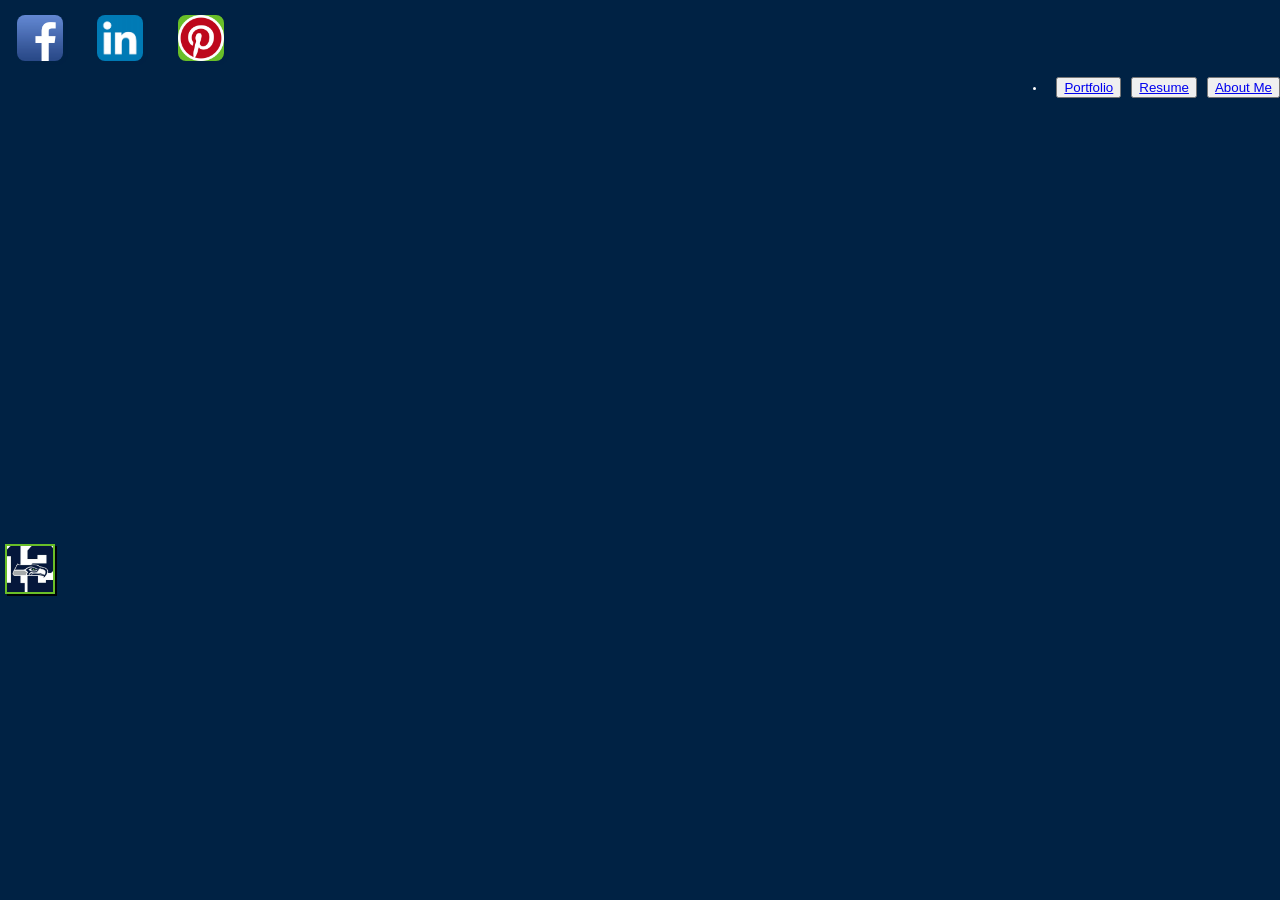
<file: resume.html>
<!doctype_html>
<html>
<head>
	<link href="style.css" rel='stylesheet' type='text/css'>
	<title>Jonathan Andrew</title>
	<link href='https://fonts.googleapis.com/css?family=Open+Sans:300italic,300,600,800' rel='stylesheet' type='text/css'>
</head>
<body>

	<h1>Jonathan Andrew Photography</h1>

	<header>

		

		<div id="socialmedia">


			<li><a href="https://www.facebook.com/jon.stevenson.184"><img src="../images/Facebook.png"></a></li>

			<li><a href="https://www.linkedin.com/in/jonathanstevenson1"><img src="../images/Linkedin.png"></a></li>
					
			<li><a href="https://www.pinterest.com/jonandrewsteven/"><img src="../images/Pintrest.png"></a></li>

		</div>

		<nav id="links">

			<ul>

				<li class="alignright"><button><a href="index.html">About Me</a></button></li>

				<li class="alignright"><button><a href="resume.html">Resume</a></button></li>

				<li class="alignright"><button><a href="JonathanAndrewPhotography/index.html">Portfolio</a></button></li>

			</ul>

		</nav>

		<div id="twelve">

				<img src="../images/sea.jpg">

		</div>
			
	</header>
	
	<div id="container", class="background-resume hide">
		<hr></hr>
			<article class="section-box upper-box-about">
				<h1>Resume</h1>
			</article>
		<hr></hr>

		<article class="section-box upper-box-summary">

			<h2><strong><u>Summary</u></strong></h2>

			<h3>Tech-savvy strategic communications, media, and marketing graduate, a leader possessing exceptional writing and editing skills. Well versed in a wide range of communications, media, and retail management solutions and technologies. Looking for a position in the marketing, communications or media arena where I may find opportunity to use the education, talents, and skills developed during my education at the University of Washington to their fullest extent.
			</h3>

			<h2><strong><u>Specialties</u></strong>

			<h3>
				<ul>
					<li>-	Digital Content Strategy and Design</li>
					<li>-	Web Development: HTML, CSS, JavaScript, jQuery</li>
					<li>-	Fusion Marketing (Traditional, Digital, Social Media)</li>
					<li>-	Traditional Marketing (Trade Shows, Coupons, Print Ads, Billboards, Email, Brochures, Flyers, Business Cards, Telephone, Customer Service, Door Hangers)</li>
					<li>-	Social Media Marketing (Facebook, Twitter, Pinterest, LinkedIn)</li>
					<li>-	Digital Marketing (Photos, Videos, Radio, Email, Web Pages, Blog, Vlog, RSS Feeds)</li>
					<li>-	Brand awareness development (SEM, SEO, CRM, COCA)</li>
					<li>-	Photography and Videography</li>
					<li>-	Final Cut Pro, Sony Vegas, Pro Tools, Photoshop, Adobe Light Room  </li>
					<li>-	Exceptional Problem Solver</li>
					<li>-	Team Player</li>
	
				</ul>
			</h3>

			<h2><strong><u>Experience</u></strong></h2>

				<h3><strong><u>Account Executive</u></strong></h3>
				<h4>February 2015-Present</h4>
				<h5>Glotel Inc.-Bellevue, WA</h5>
			<ul>
				<li>-	Promote Glotel services in the market place with due regard at all times. </li>
				<li>-	Met and exceed yearly sales goal of $750,000 in 3 months</li>
				<li>-	Market business on LinkedIn, Facebook and other Social Media sites</li>
				<li>-	Develop and maintain current client relationships</li>
				<li>-	Utilize all touch points with customers to reach weekly KPIs</li>
			</ul>		

			<h3><strong><u>Community Marketing Agent</u></strong></h3>
			<h4>August 2014 - February 2015</h4>
			<h5>Wyndham Worldwide - Seattle, WA</h5>
				<ul>
 					<li>-	Speak with prospective guests at conventions, trade shows, and other designated locations</li>
					<li>-	Met and exceed sales goals of $100,000</li>
					<li>-	Provide signature concierge service</li>
				</ul>
	
			<h3><strong><u>Marketing and Promtions Manager</u></strong></h3>
			<h4>January 2013 - June 2014</h4>
			<h5>UWave UW - Bothell, WA</h5>
				<ul>
					<li>-	Conceptualized and launched the UW marketing campaign for the UWAVE radio station.</li>
					<li>-	In-charge of getting 4,200 students voices heard on campus</li>
					<li>-	Analyzed target demographic at UWB .</li>
					<li>-	Implemented Fusion Marketing Techniques to build station awareness </li>
				</ul>

	
		</section>
	</div>
</video>




</body>

<script src="https://ajax.googleapis.com/ajax/libs/jquery/1.11.3/jquery.min.js"></script>

<script src="js/index.js"></script>

</html>
</file>
<file: style.css>
/*
Project Name: Jonathan Andrew
Client: Your Client
Author: Jonathan Andrew
Developer @GA in Seattle
*/


/******************************************
/* SETUP
/*******************************************/


#test {
  height: 500px;
}
/* Box Model Hack */
* {
     -moz-box-sizing: border-box; /* Firexfox */
     -webkit-box-sizing: border-box; /* Safari/Chrome/iOS/Android */
     box-sizing: border-box; /* IE */
}

/* Clear fix hack */
.clearfix:after {
     content: ".";
     display: block;
     clear: both;
     visibility: hidden;
     line-height: 0;
     height: 0;
}

.clear {
  clear: both;
}

.alignright {
  float: right;
  padding: 0 0 10px 10px; /* note the padding around a right floated image */
}

.alignleft {
  float: left;
  padding: 0 10px 10px 0; /* note the padding around a left floated image */
}

.hide {
  display: none;
}




/******************************************
/* BASE STYLES
/*******************************************/
 html {
  min-width: 375px;
  background-color: #002244;
  height: auto;
 }

 body {
  min-width: 375px;
    font-size: 10px;
    line-height: 1.5;
    cursor: default;
    margin: 0 auto;
    height: auto;

  }

.menu.shownav {
  display: block;
}

.home:hover {
  color:#69BE28 ;
}

.home {
  font-weight: 800;
  float: right;
  margin-right: 2%;
  text-decoration: none;
  font-size: 3em;
  text-decoration: underline;
  color: #fff;
}

  header h1 a:hover {
    color:#69BE28;
  }

.menu ul {
  width: 100%;
}

  header h1 {
    float: left;
    width: 400px;
    font-family: 'Vollkorn';
    margin-left: 2%;
    margin-top: 2%;
    margin-bottom: 0px;
    font-size: 2.4em;
    line-height: 1;
  }

  
  header h1 a {
    color: #fff;
  }
  
  .menu {
    margin: 0 auto;
    display:none;
  }


/*.links a:visited {
  color:#69BE28;
}*/

.links a:hover {
    color:#69BE28;
    text-decoration: underline;
  }



  .header.menu{
    font-family: 'Cabin', Helvetica, Arial, sans-serif;
    text-align: center;
    font-size: 1em;
  }

  button.hamburger-menu:hover {
    color: #69BE28;
  }

  button.hamburger-menu {
  float: right;
  margin-right: 2%;
  border: none;
  margin-top: 0px;
  padding-top: 0px;
  background:none;
  color: #fff;
  font-size:4em;
  font-weight:bold;
  cursor:pointer;
}

.image {
  width: 500px;
  height: 400px;
}


header {
  position: fixed;
  top: 0;
  height: 70px;
  margin-bottom: 0px;
  width: 100%;
  background-color: #002244;
  color: white;
}


footer {
  float: left;
  margin-top: 18%;
   font-size: 3em;
   background-color: #002244;
  color: #fff;
  border: none;
  font-weight: 800;
}

footer h6 {
  margin-top: 11%;
  margin-bottom: 0px;
}

.container {
width:100%;
}

.head-container {
  padding: 2% 3%;
}

.abstract-image {
  width: auto;
  height: 340px;
}

.close-up-image.starbucks {
  width: 460px;
  height: 340px;
}

.close-up-image {
  width: auto;
  height: 340px;
}

.asymmetric-image.trash {
    width: 460px;
    height: 360px;
}

.asymmetric-image.bridge {
    width: 460px;
    height: 340px;
}

.asymmetric-image.road {
    width: 460px;
    height: 340px;
}

.asymmetric-image.loop {
    width: 460px;
    height: 340px;
}

.asymmetric-image.street {
    width: 460px;
    height: 340px;
}

.asymmetric-image {
  width: auto;
  height: 400px;
}

.nature-iamge {
  width: auto;
  height: 345px;
}

.other-image {
  width: auto;
  height: 345px;
}

.kids-image.mathew {
    width: 226px;
    height: auto;
}

.kids-image.william {
    width: auto;
    height: 340px;
}

.kids-image {
  width: 460px;
  height: 340px;
}


#carousel-nature{
      padding-top: 20px;
      margin: 0 auto;
      width: 500px;
      height: 400px;
      overflow: hidden;
    }

#carousel-nature a {
  background-color: rgba(255,255,255,.5);
  padding: 1% 2%;
  text-decoration: underline;
  border-radius: 5px;
  border: 2px solid #fff;
  margin-right: 20px;
  font-size: 3em;
  font-weight: 800;
}

#carousel-nature a:hover {
  background-color: #ffff99;
}

#carousel-other{
      padding-top: 20px;
      margin: 0 auto;
      width: 500px;
      height: 400px;
      overflow: hidden;
    }

#carousel-other a {
  background-color: rgba(255,255,255,.5);
  padding: 1% 2%;
  text-decoration: underline;
  border-radius: 5px;
  border: 2px solid #fff;
  margin-right: 20px;
  font-size: 3em;
  font-weight: 800;
}

#carousel-other a:hover {
  background-color: #ffff99;
}

#carousel-wedding{
      padding-top: 20px;
      margin: 0 auto;
      width: 550px;
      height: 380px;
      overflow: hidden;
    }

#carousel-wedding a:hover {
  background-color: #69BE28;
}

#carousel-wedding a {
  background-color: rgba(255,255,255,.5);
  padding: 1% 2%;
  text-decoration: underline;
  border-radius: 5px;
  border: 2px solid #fff;
  margin-right: 20px;
  font-size: 3em;
  font-weight: 800;
}

#carousel-wedding a:hover {
  background-color: #69BE28;
}


#carousel-close-up{
      padding-top: 20px;
      margin: 0 auto;
      width: 500px;
      height: 400px;
      overflow: hidden;
    }

#carousel-close-up a {
  background-color: rgba(255,255,255,.5);
  padding: 1% 2%;
  text-decoration: underline;
  border-radius: 5px;
  border: 2px solid #fff;
  margin-right: 20px;
  font-size: 3em;
  font-weight: 800;
}

#carousel-close-up a:hover {
  background-color: #69BE28;
}

#portfolioBox#carousel-abstract a:link {
  text-decoration: none;
  color: #000;
}

#carousel-abstract{
      padding-top: 20px;
      margin: 0 auto;
      width: 500px;
      height: 400px;
      overflow: hidden;
    }

#carousel-abstract a{
    background-color: rgba(255,255,255,.5);
    padding: 1% 2%;
    text-decoration: underline;
    border-radius: 5px;
    border: 2px solid #fff;
    margin-right: 20px;
    font-size: 3em;
    font-weight: 800;
}

#carousel-abstract a:hover {
  background-color: #69BE28;
}

  #carousel-asymmetrical{
    padding-top: 20px;
    margin: 0 auto;
    width: 500px;
    height: 400px;
    overflow: hidden;
  }

#carousel-asymmetrical a {
  background-color: rgba(255,255,255,.5);
  padding: 1% 2%;
  text-decoration: underline;
  border-radius: 5px;
  border: 2px solid #fff;
  margin-right: 20px;
  font-size: 3em;
  font-weight: 800;
}

#carousel-asymmetrical a:hover {
  background-color: #69BE28;
}

 #carousel-kids{
    padding-top: 20px;
    margin: 0 auto;
    width: 600px;
    height: 400px;
    overflow: hidden;
  }

#carousel-kids a {
  background-color: rgba(255,255,255,.5);
  padding: 1% 2%;
  text-decoration: underline;
  border-radius: 5px;
  border: 2px solid #fff;
  margin-right: 20px;
  font-size: 3em;
  font-weight: 800;
}

#carousel-kids a:hover {
  background-color: #69BE28;
}

#carousel ul{
      position: relative;
      list-style: none;
      list-style-type: none;
      margin: 0;
      padding: 0;
  }  
#carousel ul li{
      position: absolute;
      float: left;
      margin-right: 1px;
      background: #f2f2f2;
      text-align: center;
      padding-top: 25px;
    }

#contact.form-row label {
  margin-right: 2%
}


label {
  font-weight: 800;
}


.specialties a {
  color: #fff;
}


.links {
  -webkit-box-shadow: 15px 15px 0px 0px rgba(105,190,40,1);
  -moz-box-shadow: 15px 15px 0px 0px rgba(105,190,40,1);
  box-shadow: 7px 6px 0px 0px rgba(105,190,40,1);
  color: rgb(255, 255, 255);
  background-color: rgb(85, 147, 194);
  text-shadow: rgb(204, 204, 204) 0px 1px 0px, rgb(201, 201, 201) 0px 2px 0px, rgb(187, 187, 187) 0px 3px 0px, rgb(185, 185, 185) 0px 4px 0px, rgb(170, 170, 170) 0px 5px 0px, rgba(0, 0, 0, 0.0980392) 0px 6px 1px, rgba(0, 0, 0, 0.0980392) 0px 0px 5px, rgba(0, 0, 0, 0.298039) 0px 1px 3px, rgba(0, 0, 0, 0.14902) 0px 3px 5px, rgba(0, 0, 0, 0.2) 0px 5px 10px, rgba(0, 0, 0, 0.2) 0px 10px 10px, rgba(0, 0, 0, 0.0980392) 0px 20px 20px;
  background-color: rgba(0,0,0,.4);
  border: 2px solid #fff;
  width: 100%;
  list-style-type: none;
  color: #fff;
  width: 450px;
  text-decoration: underline;
  font-size: 4.5em;
 margin-left: 0px;
  margin-top: 20px;
  letter-spacing: 30px;
}

.links a {

  font-weight: 800;
  color: #fff;
  text-decoration: none;
  margin-top: 0px;
}



.banner {
  margin: 0 auto;
  margin-top: 70px;
  width: 375px;
  text-align: right;
  background: url(images/seattle.jpeg);
  background-size: cover;
  height: 152px;
  overflow: hidden;
  box-shadow: inset 0 0 5px rgba(0,0,0,.75);
}


.container.background {
  margin: 0 auto;
  width: 95%;
  background-size: cover;
  height: 1750px;
  border-radius: 10px;
  border: 2px solid #002244;
}

.mission-statment {
  width: 365px;
  color: rgba(255,255,255, .6);
  font-family: 'Open+Sans';
  font-size: 1em;
  margin: 0 auto;
  text-align: center;
}

#resumeBox.container.background{
  height: 2220px;
}

#portfolioBox.container.background {
  height: 590px;

}

#contactBox.container.background {
  margin-top: 0;
  height: auto;
}


#portfolioBox ul {
  text-align: center;
  color: #fff;
}
#portfolioBox a:link {
  text-decoration: none;
  color: #fff;
}

#portfolioBox a:hover {
  color: #000;
}

#portfolioBox a:visited {
  color: #69BE28;
}

#portfolioBox li {
  list-style-type: none;
  display: inline-block;
  color: #fff;
  font-weight: 800;
  font-size: 3em;
  margin-right: 5px;
}

#socialmedia img {
  float: left;
  border-radius: 10px;
  margin-left: 15px;
  width: 4em;
  height: 4em;
  border: 2px solid #002244;
  background-color: #69BE28;
  box-shadow: 3px 2px rgba(0,34,68,.9);
}

#socialmedia li {
margin-top: 1%;
margin-right: 1%;
display: inline-block;
text-decoration: none;
}

#twelve img {
  float: left;
  box-shadow: 2px 2px rgba(0,0,0,.9);
  width: 3em;
  height: 3em;
  background-color: #fff:;
  margin: 70px 0 0 5px;
  border: 2px solid #69BE28;
}



.upper-box-right {
  height: 60px;
  margin-top: 2%;
  margin-left: 10%;
  width: 300px;
  box-shadow: 2px 2px rgba(0,0,0,.3);
  border-radius: 5px;
  border: 3px solid #69BE28;
}

.upper-box-middle-hi h2 {
  width: 580;
  text-align: center;
  font-family: 'Cabin', Helvetica, Arial, sans-serif;
  color: #fff;
  margin: 0 auto;
  margin-top: 2%;
  margin-bottom: 0px;
  font-size: 4em;
}



.upper-box-middle-passions {
  box-shadow: 2px 2px rgba(0,0,0,.3);
  border-radius: 5px;
  margin: 0 auto;
  margin-top: 2%;
  height: 58px;
  border: 2px solid #69BE28;
}


.upper-box-me {
  box-shadow: 2px 2px rgba(0,0,0,.9);
  margin: 0 auto;
  margin-top: 2%;
  width: 406px;
  border: 3px solid #69BE28;
  border-radius: 5px;
}

.upper-box-waterfall {
  box-shadow: 2px 2px rgba(0,0,0,.3);
  border-radius: 5px;
  margin: 0 auto;
  margin-top: 8%;
  width: 405px;
  border: 3px solid #69BE28;
}

#myStory h1{
  margin-top: 0;
  font-size: 2em;
  text-decoration: underline;
}

#myStory h2:first-of-type {
  text-indent: 5%;
}

#myStory h2 {
  font-weight: 400;
  font-size: 1.8em;
  padding: 2% 2%;
  text-align: left;
}


#close {
  float: right;
  margin-right: 5%;
}

.upper-box-about {
  box-shadow: 2px 2px rgba(0,0,0,.3);
  border-radius: 5px;
  width: 130px;
  margin: 0 auto;
  border: 3px solid #69BE28;
  height: auto;
}

.upper-box-summary.title  {
    font-weight: 800;
    text-decoration: underline;
    margin-top: 0px;
    margin-bottom: 0px;
    font-size: 2.5em;
    color: #000;
    text-align: center;
    background-color: #fff;
    padding: 2% 2%;
}

.upper-box-summary h2 {
  font-family: 'Cabin', Helvetica, Arial, sans-serif;
  font-size: 30px;
  border: none;
  border-radius: none;
  background-color: none;

}

.specialties h2 {
  font-size: 20px;
}


.upper-box-summary h3 {
  font-family: 'Cabin', Helvetica, Arial, sans-serif;
  font-size: 1.8em;
  text-indent: 5%;

}

.upper-box-summary h3:first-line {
  text-indent: 5%;
}

#experience {
  background-color: #fff;
  }

.upper-box-summary {
  float: left;
  padding: 5% 5%;
  background-color: #fff;
}

.upper-box-summarytext {
  padding: 5px 5px;
  float: left;
  margin: 0 auto;
}
.specialties h2 {
    font-family: Helvetica, Arial, sans-serif;
    background-color: #fff;
    color: #000;
    padding: 5px 5px;
    margin-top: 1%;
    text-indent: 0px;
    text-align: left;
    font-weight: 800;
    margin: 0px;
}

.upper-box-summary li {
  font-family: Helvetica, Arial, sans-serif;
  background-color: #fff;
  color: #000;
  padding: 5px 5px;
  margin-top: 1%;
  text-indent: 0px;
  font-size: 1.8em;
  margin: 0px;
}

.upper-box-summary ul {
  text-align: left;
  margin: 0px;
  list-style-type: none;
  background-color: #fff;
}

.rectangle {
  box-shadow: 2px 2px rgba(250,250,250,.9);
  border-radius: 5px;
  border: 5px groove black;
  
}

.specialties {
  clear: both;
}

.experience {
  clear: both;
}

.middle-box {
  box-shadow: 2px 2px rgba(250,250,250,.9);
  border-radius: 5px;
  margin: 10px 0px 10px 0px;
  border: 2px solid #69BE28;
}


.middle-box-right {
  margin: 0 auto;
  margin-top: 2%;
  box-shadow: 2px 2px rgba(0,0,0,.3);
  border-radius: 5px;
  border: 2px solid #69BE28;
  }



.middle-box-right h3{
  text-align: center;
  font-size: 14px;
  padding: 0px;
  background-color: #fff;
  border-radius: 5px;
  border: 2px solid #69BE28;
  margin: 0 auto;
  }

.middle-box-low {
  margin: 0 auto;
  border-radius: 5px;
  margin-top: 2%;
  box-shadow: 2px 2px rgba(0,0,0,.3);
  border-radius: 5px;
  text-align: center;
  width: 200px;
}

.middle-box-foot {
  box-shadow: 2px 2px rgba(0,0,0,.3);
  border-radius: 5px;
  border: 3px solid #69BE28;
  margin: 0 auto;
  margin-top: 2%;
}

.middle-box-foot-minor {
  margin: 0 auto;
  margin-top: 2%;
  height: auto;
  box-shadow: 2px 2px rgba(0,0,0,.3);
  border: 3px solid #69BE28;
  border-radius: 5px;
  width: 390px;
}

.middle-box-foot-uw {
  box-shadow: 2px 2px rgba(0,0,0,.3);
  background-color: #fff;
  margin: 0 auto;
  margin-top: 2%;
  border-radius: 5px;
  border: 3px solid #69BE28;
  width: 375px;
  height:106px;
}



aside.middle-box-uw{
  
}

.right {
  float: left;
  border: 5px solid black;
}

#waterfall {
  width: 400px;
  height: 300px;
  border: 2px solid #69BE28;
}

.middle-box-specialties {
  box-shadow: 2px 2px rgba(250,250,250,.9);
  border-radius: 5px;
  margin: 15px 0 0 150;
  padding: 5px 5px;
  clear: both;
  float: left;
  width: 165px;
  border: 2px solid #69BE28;
}


.middle-box-specialtiestext {
  box-shadow: 2px 2px rgba(250,250,250,.9);
  border-radius: 5px;
  clear: both;
  padding: 5px 5px;
  float: left;
  width: 1000px;
  border: 2px solid #69BE28;
  margin: 15px 0 0 15px;
}

.middle-box-specialtiestext h3 ul{
  margin: 0;
}

.middle-box-specialtiestext h3{
  text-align: left;
}

.middle-box-experience {
  box-shadow: 2px 2px rgba(250,250,250,.9);
  height: 55px;
  border-radius: 5px;
  margin: 15px 0 0 485px;
  padding: 5px 5px;
  clear: both;
  float: left;
  width: 200px;
  border: 2px solid #69BE28;
}

.middle-box-experience h2{
  margin: 0;
  text-align: center;
  background-color: #fff;
  color: #000;
  height: auto;
}

.middle-box-experiencebox {
  box-shadow: 2px 2px rgba(250,250,250,.9);
  border-radius: 5px;
  clear: both;
  padding: 5px 5px;
  float: left;
  width: 790px;
  border: 2px solid #69BE28;
  margin: 15px 0 0 195px;
}

.middle-box-epxeriencebox li {
  border-radius: 5px;
  text-decoration: none;
  clear: both;
  padding: 5px 5px;
  float: left;
  width: 600px;
  border: 2px solid #69BE28;
  margin: 15px 0 0 0px;
}

.middle-box-experiencebox ul{
    background-color: #fff;
    color: #000;
    text-align: left;
    margin: 0 auto;
}

.middle-box-experiencebox h3 {
  text-align: center;
}

.middle-box-cma {
  box-shadow: 2px 2px rgba(250,250,250,.9);
  border-radius: 5px;
  clear: both;
  padding: 5px 5px;
  float: left;
  width: 970px;
  border: 2px solid #69BE28;
  margin: 15px 0 0 105px;
}


.middle-box-foot h3 {
  color: #000;
  font-family: 'Cabin', Helvetica, Arial, sans-serif;
  margin-top: 0px;
  margin-bottom: 0px;
  font-size: 2em;
  background-color: #fff;
  border-radius: 5px;
  text-align: center;
}

.middle-box-cma h3 {
  text-align: center;
}

.middle-box-cma-text {
  border-radius: 5px;
  clear: both;
  padding: 5px 5px;
  float: left;
  width: 600px;
  border: 2px solid #69BE28;
  margin: 15px 0 0 15;
  text-align: left;
  color: #000;
  background-color: #fff;
  margin: 0 auto;
}

.middle-box-cma ul {
  text-align: left;
  color: #000;
  background-color: #fff;
  margin: 0 auto;
}

.middle-box-marketing {
  box-shadow: 2px 2px rgba(250,250,250,.9);
    border-radius: 5px;
    clear: both;
    padding: 5px 5px;
    float: left;
    width: 970px;
    border: 2px solid #69BE28;
    margin: 15px 0 0 105px;
}


.middle-box-marketing h3 {
  text-align: center;

}


.middle-box-marketing-text {
  border-radius: 5px;
  clear: both;
  padding: 5px 5px;
  float: left;
  width: 600px;
  border: 2px solid #69BE28;
  margin: 15px 0 0 0;
}

.middle-box-marketing ul {
  text-align: left;
  color: #000;
  background-color: #fff;
  margin: 0 auto;
}

.upper-box-middle-passions h2{
  margin-top: 0px;
text-shadow:2px 2px 0 rgba(105,190,40,1);
font-weight:bold;color:#FFFFFF;
background-color:#002244;
border: 5px solid #69BE28;
letter-spacing:2pt;
word-spacing:3pt;
font-size: 3em;
text-align:center;
font-family: 'cabin' , Helvetica, Arial, sans-serif
}

ul#slider{
  float: left;
  max-height: 500px
}

.slider {
  z-index: -1;
  margin: 0 auto;
  width: 505px; /* Update to your slider width */
  height: 405px; /* Update to your slider height */
  position: relative;
  overflow: hidden;
}

.slider li {
  display: none;
  position: absolute; 
  top: 0; 
  left: 0; 
}

#submit-btn {
  background: #fff;
  color: #000;
  font-size: 2em;
  font-weight: bold;
  text-transform: uppercase;
  border: 1px solid #111;
  text-align: center;
  display: inline-block;
  width: 315px;
  height: 48px;
  line-height: 74px;
  box-shadow: #111 0 0 50px;
  font-family: helvetica, arial, sans-serif;
  cursor: pointer;
}
4
#submit-btn:hover {
  background: #fff600;
}

 .class img {
  width: 600px;
  height: 500px;
  float: left;
  border: 5px solid #69BE28;
  border-radius: 5px;
  margin: 15px 0 0 0px;
  padding: 4px 4px;
  box-shadow: 2px 2px rgba(250,250,250,.9);
}

.middle-box-uw {
  box-shadow: 2px 2px rgba(0,0,0,.3);
  max-height: 50px;
  max-width: 50px;
  border: 2px solid #69BE28;
  border-radius: 5px;
  margin-left: 42.5%;
  margin-top: 2%;
}

a img {
  text-align: center;
  background-color: #000000;
  border: 2px solid black;
  border-radius: 5px;
}


article {
  border: 5px solid #FFFAFA;
}

article img {
  width: 400px;
  height: auto;
  border: 2px solid #69BE28;
}

.enjoy h1 {
  text-align: center;
  color: #000;
  background: rgba(255,255,255,.3);
  border-radius: 5px;
  border: 2px solid #69BE28;
  padding: 15px 15px;
  margin: 5px 5px 5px 5px;
}

article h1 {
  font-family: Helvetica, Arial, sans-serif;
  text-align: center;
  margin-top: 0px;
  margin-bottom: 0px;
  color: #000;
  background-color: #fff;
  font-size: 2em;

}


section h2 {
  font-family: Helvetica, Arial, sans-serif;
  color: #000;
  background-color: #fff;
  border: 3px solid #69BE28;
  text-align: left;
  margin: 0 auto;
  padding: 0px 5px 0px 5px;
  text-align: center;
  font-size: 2.8em;
  height: auto;
}

.since-graduating {
  font-size: 1.5em;
  border: 2px solid #69BE28;
  margin: 0 auto;
  padding: 15px 15px;
  background-color: #fff;
  color: #000;
}

.since-graduating h2 {
  text-indent: 5%;
  font-weight: 400;
  font-size: 2em;
}

.since-graduating a{
  font-weight: 800;
  font-size: 1.5em;
}

#experience h3{
  text-decoration: underline;
  font-size: 2em;
  font-weight: 800;
}

 h4 {
  font-family: 'Cabin', Helvetica, Arial, sans-serif;
  text-align: center;
  margin-top: 0px;
  margin-bottom: 0px;
  height: auto;
  color: #000;
  font-size: 2em;
  background-color: #fff;
}

 h5 {
  font-family: Helvetica, Arial, sans-serif;
  font-size: 2em;
  margin-top: 0px;
  margin-bottom: 2%;
  text-align: center;
  color: #000;
  font-size: 2em;
  background-color: #fff;
}

nav h3 {
  color: #000;
  background-color: #fff;
  padding: 5px 5px 5px 5px;
  border: 2px solid black;
  border-radius: 5px;
}


#contact {
  background-color: #fff;
  border: 2px solid #000;
  margin: 0 auto;
  width: auto;
  padding: 5% 5%;
}

.contactBox h1 {
  background-color: #fff;
  border: 2px solid black;
  color: #000;
  text-align: center;
  font-size: 2em;
  text-decoration: underline;
  font-weight: 800;
  width: 100px;
  margin: 0 auto;
  margin-bottom: 2%;
  margin-top: 2%;
}

#contact .form-row label {
  display: inline-block;
  font-size: 2em;
  width: 170px;
}

#contact .form-row .interests input{
  width: auto;
}

#contact .form-row .photography{
  width: 95px;
  margin-right: 2%
}

#contact .form-row .videography{
  width: 100px;
  margin-right: 2%
}

#contact .form-row .webDevelopement{
  width: 100px;
  margin-right: 2%
}

#contact .form-row .checkbox input {
  width: 5px;
}

#contact .form-row input {
  width: 300px;
  font-size: 1.5em;
  border: none;
  border-bottom: 2px solid #000;
}

#contact .form-row select {
  border: none;
}

/**********************************************************************************/
@media screen and (min-width: 515px) and (max-width: 714px){
  .middle-box-foot {
    width: 515px;
  }

  .banner {
    height: 211px;
    width: auto;
  }

  #twelve img {
    margin: 130px 0 0 5px;
  }

  .mission-statment {
    width: 85%;
  }

  .links {
   margin: 0 auto;
   margin-top: 20px;
}
}
/**********************************************************************************/
@media screen and (min-width: 715px) and (max-width: 869px){

.upper-box-middle-passions {
  height: 50px;
}

 .middle-box-foot {
    width: 515px;
  }

.middle-box-right {
  width: 605px;
}

.banner {
  width: auto;
  height: 250px;
}

.mission-statment {
  width: 82%;
}

#twelve img {
  margin: 165px 0 0 5px;
}

.links {
   margin: 0 auto;
   margin-top: 20px;
}

}

  /**********************************************************************************/
@media screen and (min-width: 870px) and (max-width: 1009px){

body {
  margin: 0 auto;
}

header h1 {
  font-size: 4.5em;
  width: 800px;
}

.container.background#aboutMeBox {
  margin-left: 5%;
  max-width: 700px;
  height: 1310px;
}


#portfolioBox.container.background {
  width: 100%;
}

#contactBox.container.background {
  width: 800px;
}


#experience {
  font-size: 1.3em;
}



.menu {
  margin: 0 auto;
}


 header {
    width: 100%;
  }

#twelve img {
  width: 4em;
  height: 4em;
  margin: 300px 0 5px 5px;
}


.upper-box-about {
  width: 175px;
  font-size: 1.3em;
  height: 45px;
}

.upper-box-about h1 {
  font-size: 2em;
}


.upper-box-middle-hi h2 {
  width: 910px;
}

.upper-box-middle-passions {
  margin: 0 auto;
  clear: both;
  width: 600px;
  height: 104px;

}

.upper-box-waterfall {
  margin: 0 auto;
  margin-top: 2%;
}

.middle-box-low {
width: 200px;
margin: 0 auto;
margin-top: 2%;
}

.middle-box-foot {
  margin: 0 auto;
  margin-top: 2%;
  width: 515px;
}

.middle-box-foot-minor {
  margin: 0 auto;
  margin-top: 2%;
}

.middle-box-foot-uw {
  margin: 0 auto;
  margin-top: 2%;
}

.middle-box-right {
  margin: 0 auto;
  margin-top: 2%;
  width: 700px;
}

.image {
  width: 500px;
  height: 400px;
}

.banner {
  height: 400px;
  width: auto;
}

.mission-statment {
  width: 85%;
  font-size: 1.3em;
}

.links {
   margin: 0 auto;
   margin-top: 20px;
   width: 100%;
   font-size: 17em;
}

}

  /**********************************************************************************/
@media screen and (min-width: 1010px) and (max-width: 1099px){

body {
  margin: 0 auto;
}

header h1 {
  font-size: 4em;
  width: 800px;
}

.mission-statment {
  width: auto;
  font-size: 1.5em;
}


#aboutMeBox.container.background {
  margin-left: 15%;
  max-width: 700px;
  height: 1310px;
}


#portfolioBox.container.background {
  width: 100%;
}

#contactBox.container.background {
  width: 1000px;
}

#contact {
  width: 700px;
  margin: 0 auto;
}


#experience {
  font-size: 1.5em;
}

 header {
    width: 100%;
  }

#twelve img {
  width: 5em;
  height: 5em;
  margin: 292px 0 5px 5px;
}

.upper-box-about {
  font-size: 1.5em;
  width: 163px;
  height: 51px;
}

/* h1 {
  font-size: 1.5em;
}*/


.upper-box-me img {
  width: 400px;
}

.upper-box-me {
  width: 405px;
}

.upper-box-middle-hi {
  font-size: 1.5em;
}

.upper-box-middle-hi h2 {
  width: 865px;
  margin-top: 1%;
}

.upper-box-middle-passions {
  margin-top: 2%;
  clear: both;
  width: 600px;
  height: 103px;

}

.upper-box-waterfall {
  margin: 0 auto;
  margin-top: 2%;
}

.middle-box-low {
width: 200px;
  margin: 0 auto;
  margin-top: 2%;
}

.middle-box-foot {
   margin: 0 auto;
  margin-top: 2%;
  width: 515px;
}

.middle-box-foot-minor {
    margin: 0 auto;
  margin-top: 2%;
}

.middle-box-foot-uw {
    margin: 0 auto;
  margin-top: 2%;
}

.middle-box-right {
  margin: 0 auto;
  margin-top: 2%;
  width: 750px;
}

.middle-box-right h3 {
  font-size: 19px;
}
.image {
  width: 500px;
  height: 400px;
}
.upper-box-summary h3 {
  font-size: 2.2em;
}

.banner {
  height: 400px;
  width: auto;
}

.links {
   margin: 0 auto;
   margin-top: 20px;
}

}
  /**********************************************************************************/
@media screen and (min-width: 1100px) and (max-width: 1199px){

body {
  margin: 0 auto;
}

.mission-statment {
  width: 90%;
  font-size: 2em;
}

.container.background#aboutMeBox {
  margin-left: 22%;
  max-width: 700px;
  height: 1600px;
}


#portfolioBox.container.background {
  width: 1200px;
}

#contactBox.container.background {
  width: 1000px;
}


#experience {
  font-size: 1.5em;
}


header {
    width: 100%;
  }

header h1 {
  font-size: 4em;
  width: 800px;
}


.banner {
    width: 98%;
    height: 440px;

}
#twelve img {
  width: 5em;
  height: 5em;
  margin: 467px 0 5px 5px;
}


.upper-box-about {
  font-size: 1em;
  height: 40px;
}

.upper-box-about {
  width: 175px;
  height: 51px;
  font-size: 1.5em;
}

 h1 {
  font-size: 1.5em;
}


.upper-box-me img {
  width: 500px;
}

.upper-box-me {
  width: 505px;
  float: left;
  margin-left: 1%;
  margin-bottom: 2%;
}

.upper-box-middle-hi h2 {
  width: 580px;
  margin-top: 6%;
}


.upper-box-middle-hi {
  margin-top: 5%;
  width: 475px;
  float: right;
  margin-left: 0px;
  margin-right: 7%;
}

.upper-box-middle-passions {
  margin-top: 2%;
  margin: 0 auto;
  clear: both;
  width: 775px;
  height: 51px;

}

#waterfall {
  width: 500px;
}

.upper-box-waterfall {
  width: 505px;
  margin: 0 auto;
  margin-top: 41%;
}

.middle-box-low {
width: 200px;
margin: 0 auto;
  margin-top: 2%;
}

.middle-box-foot {
  margin: 0 auto;
  margin-top: 2%;
  width: 515px;
}

.middle-box-foot-minor {
  margin: 0 auto;
  margin-top: 2%;
}

.middle-box-foot-uw {
  margin: 0 auto;
  margin-top: 2%;
}

.middle-box-right {
  margin: 0 auto;
  margin-top: 2%;
  width: 900px;
}

.middle-box-right h3 {
  font-size: 19px;
}

.since-graduating h2 {
  font-weight: 400;
  font-size: 1.8em;
}

.image {
  width: 500px;
  height: 400px;
}
.upper-box-summary h3 {
  font-size:2.2em;
}

.links {
   margin: 0 auto;
   margin-top: 20px;
}
}
  /**********************************************************************************/
@media screen and (min-width: 1200px) and (max-width: 1385px){

body {
  margin: 0 auto;
}



.container.background {
  width: 95%;
}

.container.background#aboutMeBox {
  margin-left: 25%;
  max-width: 95%;
}

.container.background#resumeBox {
  width: 95%;

}

#portfolioBox.container.background {
  width: 95%;
}

.container.background#contactBox {
  width: 95%;
}

#experience {
  font-size: 1.5em;
}

.mission-statment {
  width: 85%;
  font-size: 2em;
}

header h1 {
    font-size: 5em;
    width: 800px;
}

header {
    width: 100%;
  }

.banner{
    height: 500px;
    width: auto;
}

#twelve img {
  width: 5em;
  height: 5em;
  margin: 467px 0 5px 5px;
}


.upper-box-about {
  font-size: 2em;
  width: 205px;
}


 h1 {
  font-size: 1.5em;
}

article img {
  width: 500px;
}

.upper-box-me {
  float: left;
  width: 505px;
  margin-bottom: 2%;
}

.upper-box-middle-hi {
  margin-top: 9%;
  font-size: 1.1em;
  float: right;
  margin-left: 0px;
}

.upper-box-middle-hi h2 {
 width: 636px;
}

.upper-box-middle-passions {
  margin-top: 2%;
  margin-bottom: 2%;
  clear: both;
  width: 805px;
}

#waterfall {
  width: 600px;
  height: 400px;
}

.upper-box-waterfall {
  width: 605px;
  height: 405px;
  margin: 0 auto; 
  margin-top: 38%;
}

.middle-box-low {
width: 200px;
margin: 0 auto;
margin-top: 2%;
}

.middle-box-foot {
margin: 0 auto;
margin-top: 2%;
width: 515px;
}

.middle-box-foot-minor {
margin: 0 auto;
margin-top: 2%;
}

.middle-box-foot-uw {
margin: 0 auto;
margin-top: 2%;
}

.middle-box-right {
  margin: 0 auto;
  margin-top: 2%;
  width: 900px;
}

.middle-box-right h3 {
  font-size: 19px;
}
.upper-box-summary h3 {
  font-size: 2.2em;
}

#socialmedia img {
  width: 5em;
  height: 5em;
}

.links {
   margin: 0 auto;
   margin-top: 20px;
}

}

  /**********************************************************************************/
@media screen and (min-width: 1386px) and (max-width: 1560px){

body {
    margin: 0 auto;
    padding-top: 0px;
}


.mission-statment {
  width: 90%;
  font-size: 2.5em;
}

button.hamburger-menu {
  display: none;
}

.links {
    display: inline;
    margin: 0 auto;
    margin-top: 0px;
    background-color: #002244;
    border: none;
    box-shadow: none;
    text-decoration: none;
    text-shadow: none;
    letter-spacing: none;
    font-size: 3.5em;

}

.header.menu {
  display: inline-block;
  margin-top: 17px;
}


.container.background {
  height: 1850px;
}


.container.background#aboutMeBox {
  margin-left: 25%;
  max-width: 700px;
  height: 1310px;
}


.container.background#resumeBox {
  width: 95%;
}

#portfolioBox.container.background {
  width: 100%;
}

.container.background#contactBox {
  width: 95%;
}

#experience {
  font-size: 1.5em;
}


header h1 {
  font-size: 5em;
  margin-left: 2%;
  width: 800px;
}

header {
    width: 100%;
    height: 200px;
  }

.banner {
    height: 550px;
    margin: 0 auto;
    margin-top: 210px;
    width: 95%;
}

#socialmedia img {
  width: 5em;
  height: 5em;
}

#twelve img {
  width: 5em;
  height: 5em;
  margin: 430px 0 5px 5px;
}


.upper-box-about {
  font-size: 2em;
  width: 205px;
}

 h1 {
  font-size: 1.5em;
}

article img {
  width: 500px;
}

.upper-box-me {
  float: left;
  width: 505px;
  margin-left: 5%;
  margin-bottom: 2%;
}

.upper-box-middle-hi {
  margin-top: 5%;
  font-size: 1.2em;
  float: right;
  margin-left: 0px;
  margin-right: 3%;
}

.upper-box-middle-hi h2 {
    width: 700px;
    margin-top: 14%;
}

.upper-box-middle-passions {
  margin-top: 2%;
  margin-bottom: 2%;
  clear: both;
  width: 720px;
  height: 50px;
}

#waterfall {
  width: 600px;
  height: 400px;
}

.upper-box-waterfall {
  width: 605px;
  height: 405px;
  margin: 0 auto;
  margin-top: 34% 
}

.middle-box-low {
width: 200px;
margin: 0 auto;
margin-top: 2%;
}

.middle-box-foot {
width: 515px;
margin: 0 auto;
margin-top: 2%;
}

.middle-box-foot-minor {
margin: 0 auto;
margin-top: 2%;
}

.middle-box-foot-uw {
margin: 0 auto;
margin-top: 2%;
}

.middle-box-right {
  margin: 0 auto;
  margin-top: 2%;
  width: 900px;
}

.middle-box-right h3 {
  font-size: 19px;
}
.upper-box-summary h3 {
  font-size: 2.2em;
}
}

    /**********************************************************************************/
@media screen and (min-width: 1561px){


body {
  margin: 0 auto;
}


button.hamburger-menu {
  display: none;
}

.header.menu{
  margin-top: 17px;
}

.menu {
  display: block;
}
.links a:hover {
    color:#69BE28;
    text-decoration: underline;
  }

.links {
  display: inline;
  margin: 0 auto;
  margin-top: 0px;
  background-color: #002244;
  border: none;
  box-shadow: none;
  text-decoration: none;
  text-shadow: none;
  letter-spacing: none;
  font-size: 3.5em;
}

.container.background {
  height: 1850px;
}


.container.background#aboutMeBox {
  margin-left: 25%;
  max-width: 700px;
  height: 1310px;
}

.container.background#resumeBox {
  width: 1200px;

}

#portfolioBox.container.background {
  width: 100%;
}

.container.background#contactBox {
  width: 1200px;
}

#experience {
  font-size: 1.5em;
}

.mission-statment {
  width: 700px;
}


header h1 {
  font-size: 4.5em;
  width: 750px;
}

header {
  width: 100%;
}


.banner {
  height: 735px;
  margin: 0 auto;
  margin-top: 140px;
  width: 95%;
}

#twelve img {
  width: 5em;
  height: 5em;
  margin: 430px 0 5px 5px;
}


.upper-box-about {
  font-size: 2em;
  width: 205px;
}

 h1 {
  font-size: 1.5em;
}

article img {
  width: 500px;
}

.upper-box-me {
  float: left;
  width: 506px;
  margin-left: 8%;
  margin-bottom: 2%;
}

.upper-box-middle-hi {
  margin-top: 8%;
  font-size: 1.2em;
  float: right;
  margin-left: 0px;
  margin-right: 5%;
}

.upper-box-middle-hi h2 {
  width: 770px;
}

.upper-box-middle-passions {
  margin-top: 2%;
  margin-bottom: 2%;
  clear: both;
  width: 720px;
  height: 50px;
}

#waterfall {
  width: 600px;
  height: 400px;
}

.upper-box-waterfall {
  width: 605px;
  height: 405px;
  margin: 0 auto; 
  margin-top: 8%;
}

.middle-box-low {
width: 200px;
margin: 0 auto;
margin-top: 2%;
}

.middle-box-foot {
margin: 0 auto;
margin-top: 2%;
width:515px;
}

.middle-box-foot-minor {
margin: 0 auto;
margin-top: 2%;
}

.middle-box-foot-uw {
margin: 0 auto;
margin-top: 2%;
}

.middle-box-right {
  margin: 0 auto;
  margin-top: 2%;
  width: 900px;
}

.middle-box-right h3 {
  font-size: 19px;
}
.upper-box-summary h3 {
  font-size: 2.2em;
}
}
</file>
